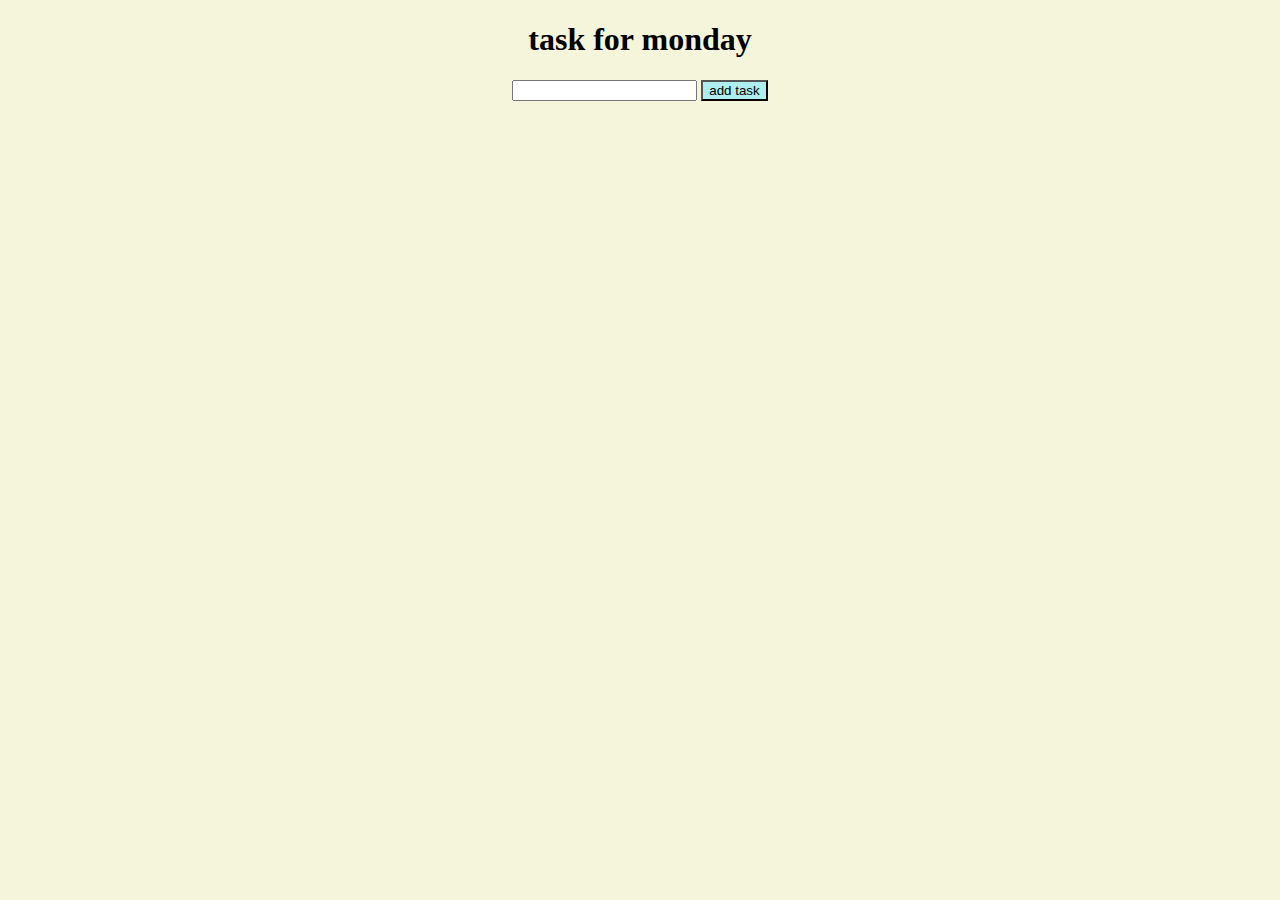
<file: index.html>
<!DOCTYPE html>
<html>
    <head>
        <link rel="stylesheet" href="sty12.css">
    </head>
    <body>
        <h1>task for monday</h1>
        <div>
            <input type="text" name=" add new task" id="task-input"/>
            <button onclick="addTask()" id="tasks">add task</button>
           <br/>
           <ul id="task"></ul>
        </div>
        
        <script src="task.js"></script>
    </body>
</html>
</file>
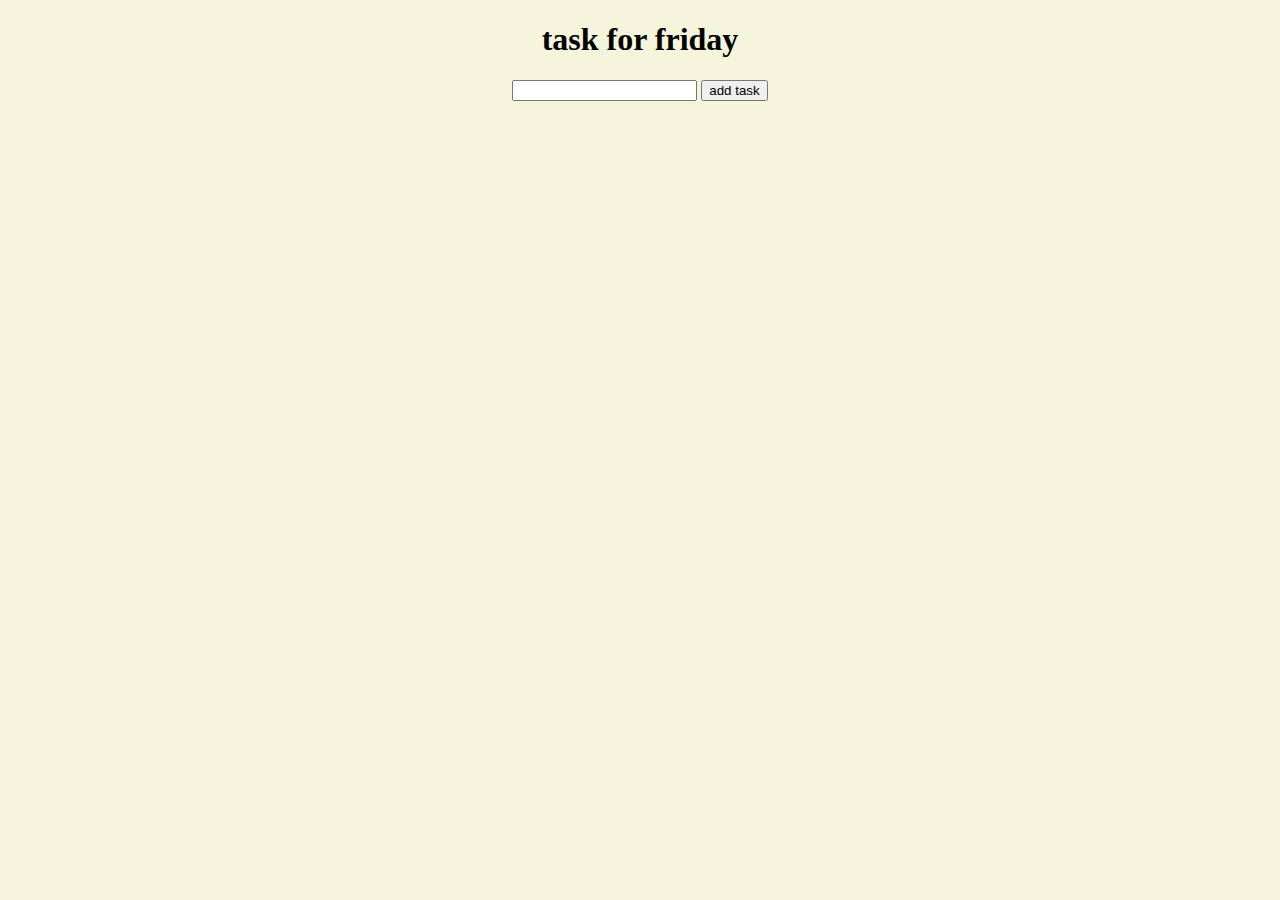
<file: friday.html>
<!DOCTYPE html>
<html>
    <head>
        <link rel="stylesheet" href="sty12.css">
    </head>
    <body>
        <h1>task for friday</h1>
        <div>
            <input type="text" name=" add new task">
            <button id="task">add task</button>
            
        </div>
        
        <script src="task.js"></script>
    </body>
</html>
</file>
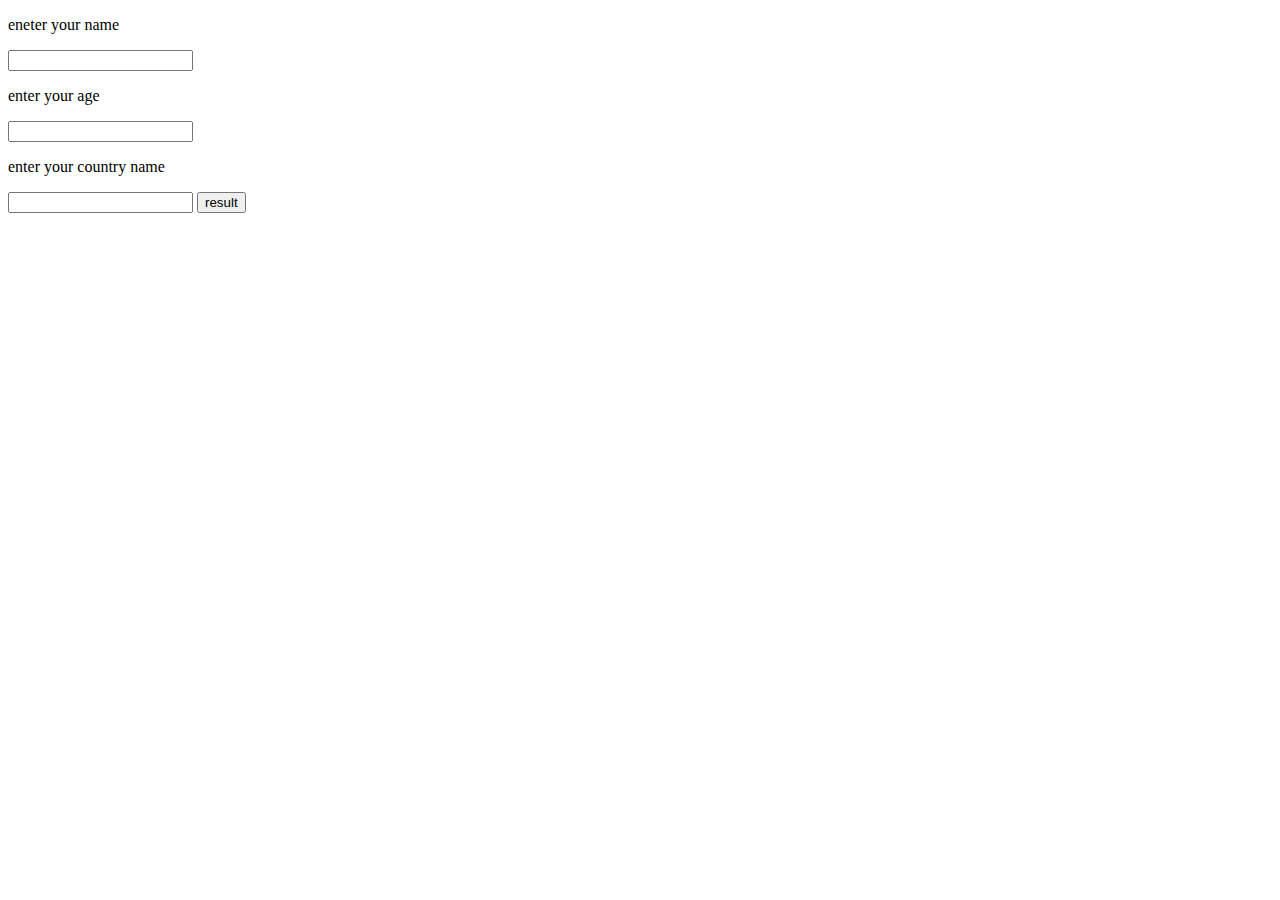
<file: index11.html>
<!DOCTYPE html>
<html>
    <head>
        <link rel="stylesheet" href="sty11.css">
    </head>
    <body>
        <p>eneter your name</p>
        <input type="text" name="" id="name"/>       
        <p>enter your age</p>
        <input type="number" name="" id="age"/> 
        <p>enter your country name</p>
        <input type="text" name="" id="country"/> 
        <button onclick="validateAge" >result</button>
        <script>
            function validateAge(){
                var resultElement=document.getElementById("result");
                var name=document.getElementById("name");
                var country=document.getElementById("country");
                var age=document.getElementById("age");
                if ((age>=18) &&(country=="INDIA" ||country=="india")){
                   resultElement.innerText =name.value+"shabash beta you are eligible";
                } else {
                    resultElement.innerText=name.value+"innu 18 agilla";
                    
           
                     }     }
        </script>
    </body>
</html>
</file>
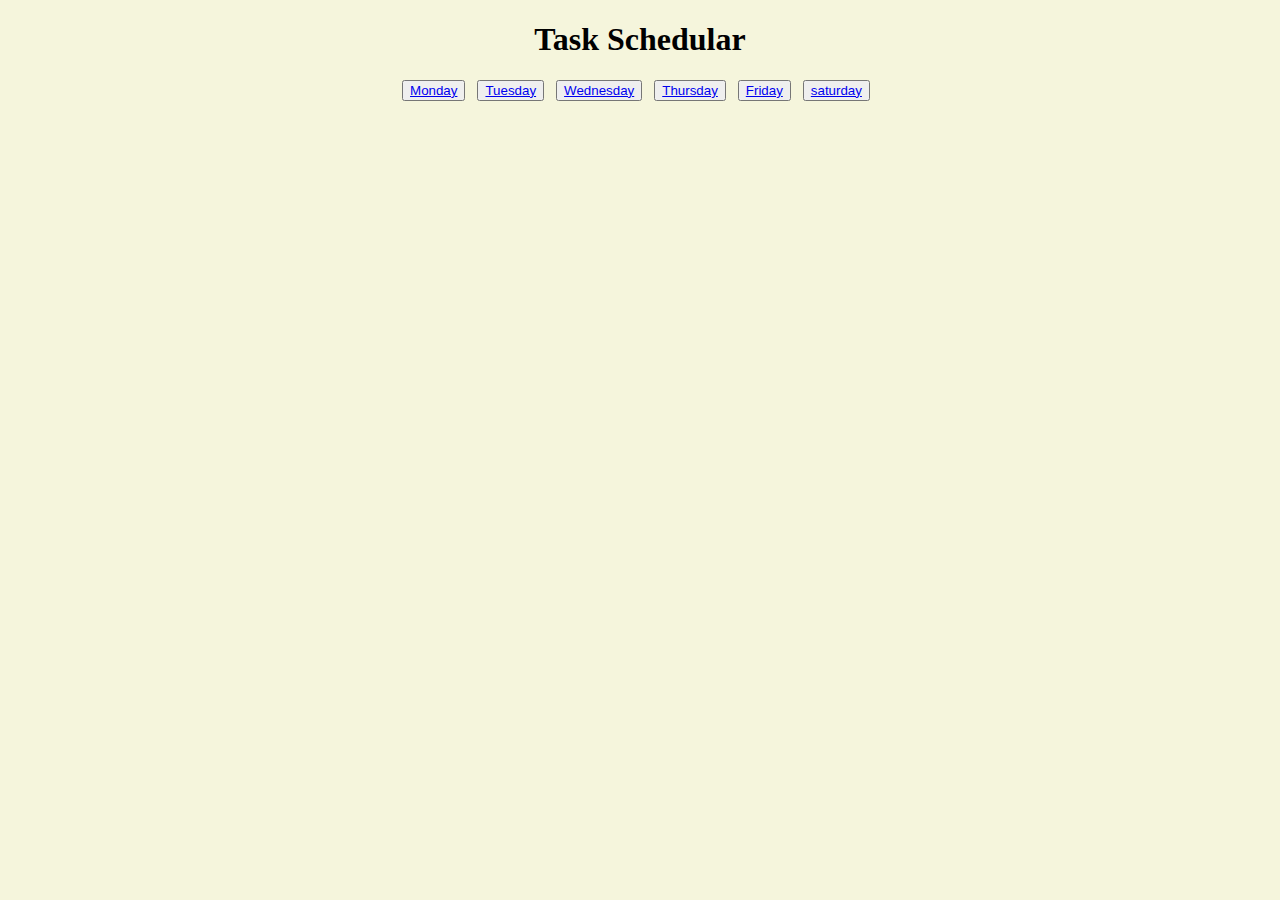
<file: index12.html>
<!DOCTYPE html>
<html>
    <head>
        <link rel="stylesheet" href="sty12.css">

    </head>
    <body>
        <h1>Task Schedular</h1>
        <button id="1"><a href="./indaex13.html"> Monday</a></button>&nbsp;&nbsp;
        <button id="=2"><a href="./index14.html">Tuesday</a></button>&nbsp;&nbsp;
        <button id="3"> <a href="./index15.html">Wednesday</a></button>&nbsp;&nbsp;
        <button id="4"><a href="./thursday.html">Thursday</a></button>&nbsp;&nbsp;
        <button id="5"><a href="./friday.html">Friday</a></button>&nbsp;&nbsp;
        <button id="6"> <a href="./saturday.html">saturday</a></button>&nbsp;&nbsp;

    </body>
</html>
</file>
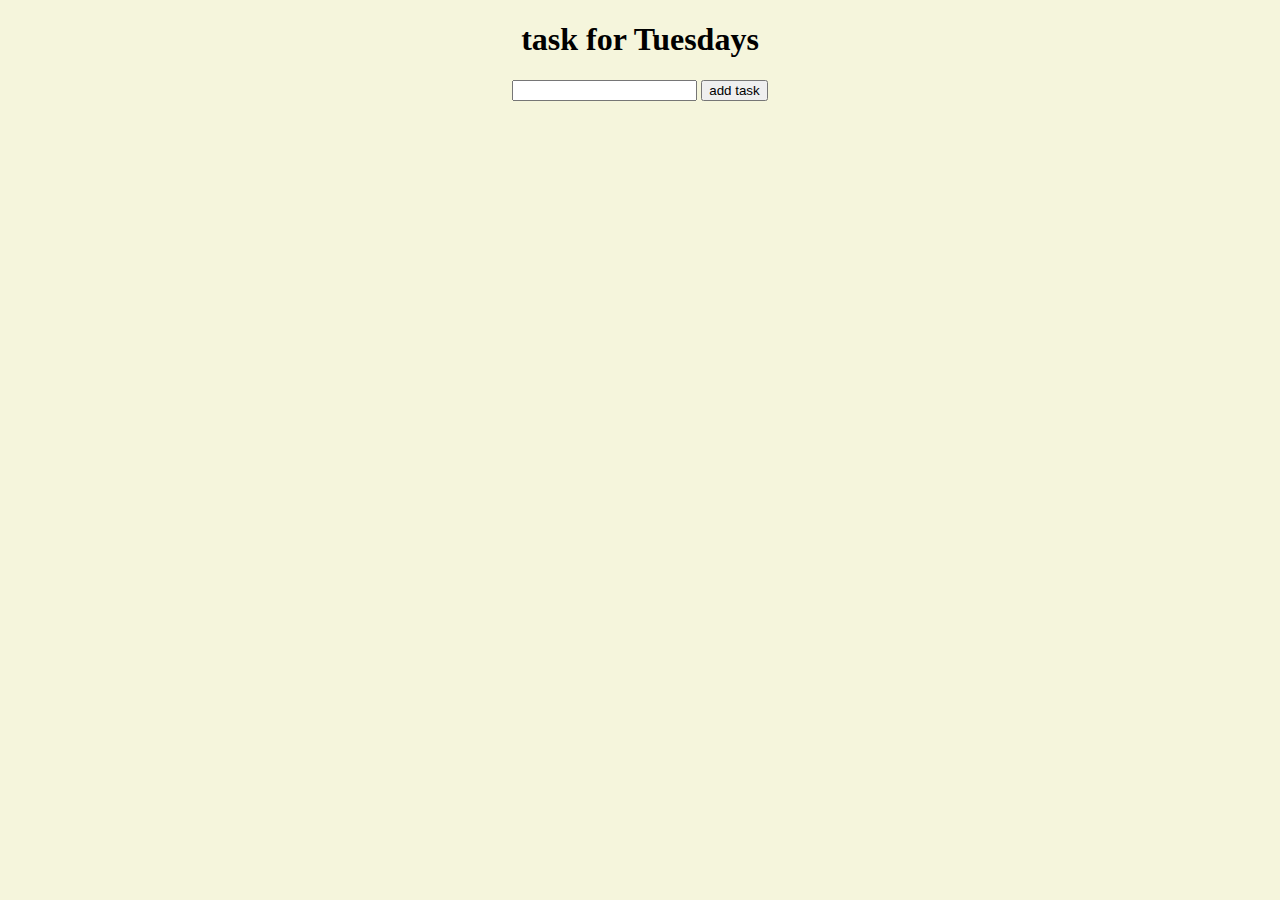
<file: index14.html>
<!DOCTYPE html>
<html>
    <head>
        <link rel="stylesheet" href="sty12.css">
    </head>
    <body>
        <h1>task for Tuesdays</h1>
        <div>
            <input type="text" name=" add new task">
            <button id="task">add task</button>
           

        </div>
        <script src="task.js"></script>
    </body>
</html>
</file>
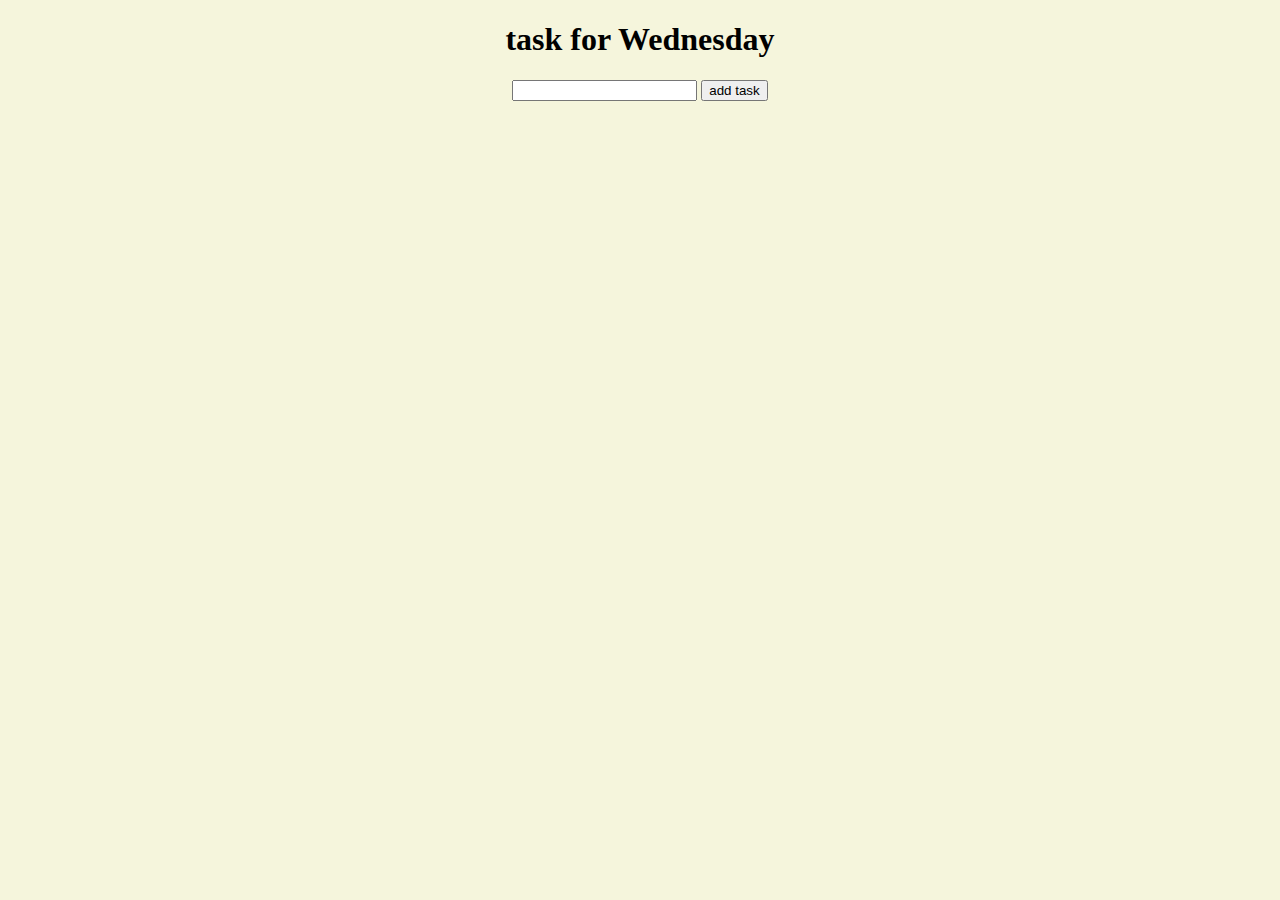
<file: index15.html>
<!DOCTYPE html>
<html>
    <head>
        <link rel="stylesheet" href="sty12.css">
    </head>
    <body>
        <h1>task for Wednesday</h1>
        <div>
            <input type="text" name=" add new task">
            <button id="task">add task</button>
           

        </div>
        <script src="task.js"></script>
    </body>
</html>
</file>
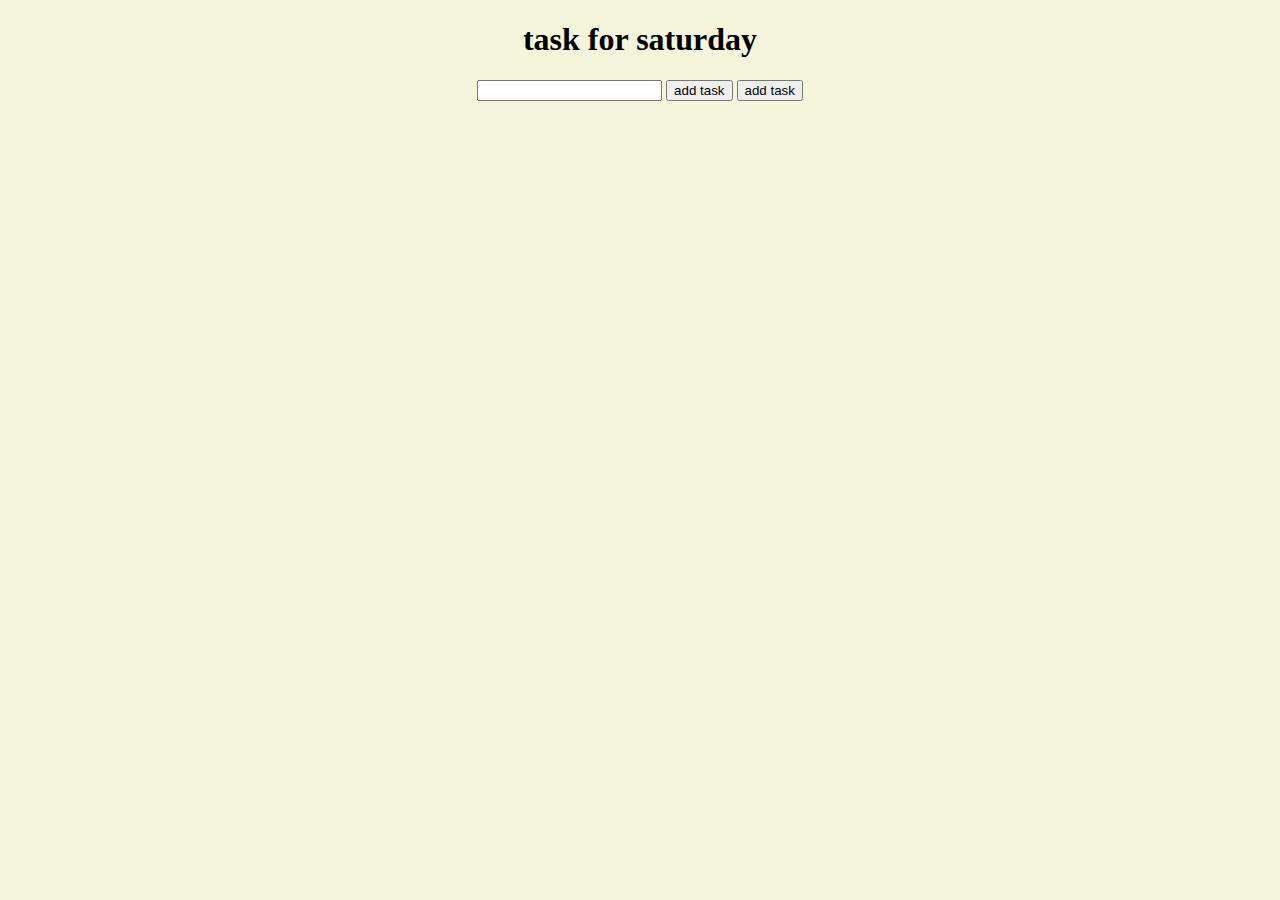
<file: saturday.html>
<!DOCTYPE html>
<html>
    <head>
        <link rel="stylesheet" href="sty12.css">
    </head>
    <body>
        <h1>task for saturday</h1>
        <div>
            <input type="text" name=" add new task">
            <button id="task">add task</button>
            <button onclick="addtask()" id="task" >add task</button>
            <ul id="task"></ul>

        </div>
        <script src="task.js"></script>
    </body>
</html>
</file>
<file: sty12.css>
body{
    text-align: center;
    background-color: beige;
}
#tasks{
    background-color: paleturquoise;
}
</file>
<file: sty11.css>
body{
    background-image: url(https://media.istockphoto.com/id/1097228434/photo/close-up-of-human-hand-casting-and-inserting-a-vote-and-choosing-and-making-a-decision-what.jpg?s=1024x1024&w=is&k=20&c=czK90Yrre4Oyq-NDz7z4peJI-3G8SvkVFJVXYYIhewY=);
}
</file>
